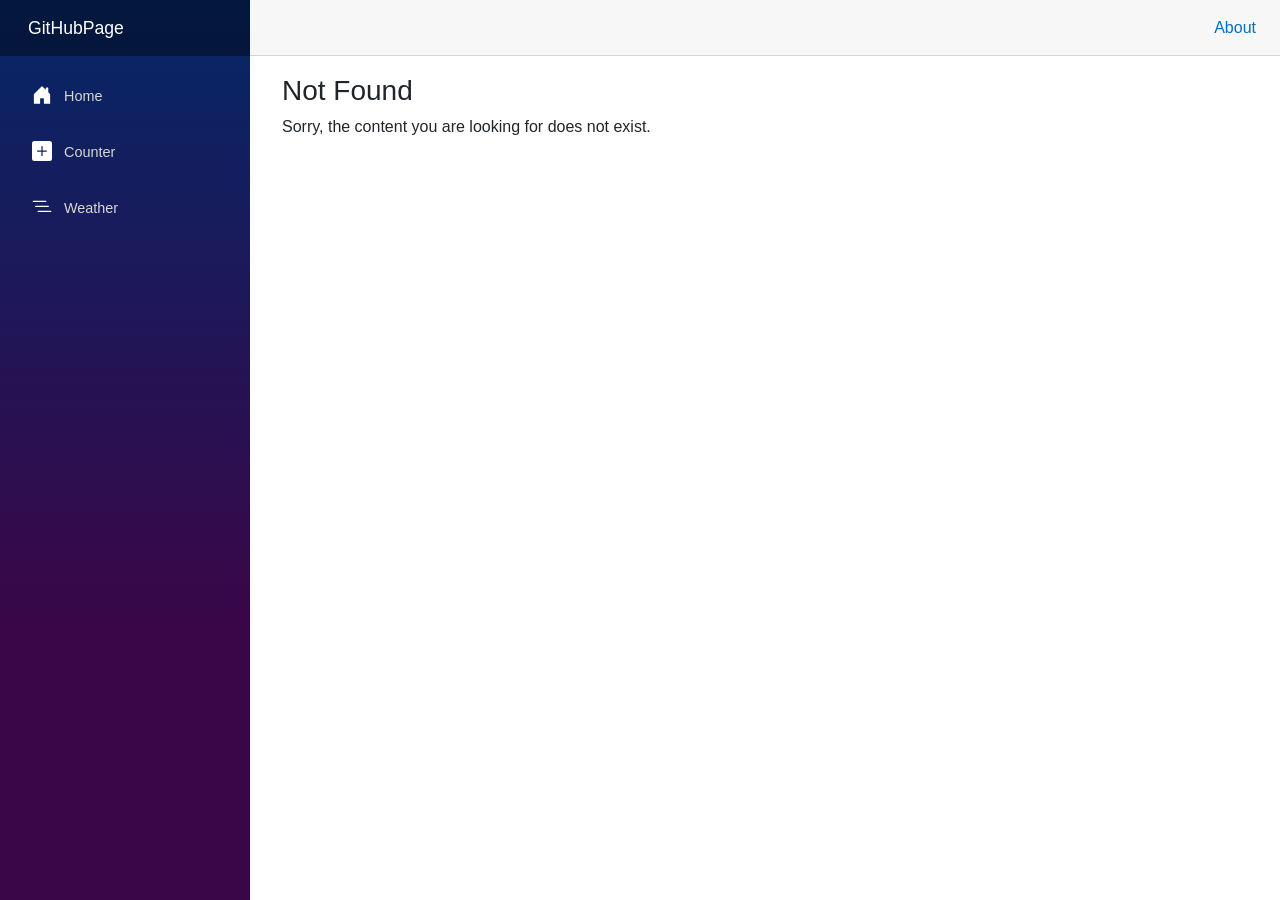
<file: index.html>
<!DOCTYPE html>
<html lang="en">

<head>
    <meta charset="utf-8" />
    <meta name="viewport" content="width=device-width, initial-scale=1.0" />
    <title>GitHubPage</title>
    <base href="/" />
    <link href="_framework/dotnet.v9soti2s3q.js" rel="preload" as="script" fetchpriority="high" crossorigin="anonymous" integrity="sha256-3XU/xVtRKNGXANrgLclUDvNBKt7TX8OBT3ASZSBqLp0=" />
    <link rel="stylesheet" href="lib/bootstrap/dist/css/bootstrap.min.css" />
    <link rel="stylesheet" href="css/app.css" />
    <link rel="icon" type="image/png" href="favicon.png" />
    <link href="GitHubPage.styles.css" rel="stylesheet" />
    <script type="importmap">{
  "imports": {
    "./_framework/blazor.webassembly.js": "./_framework/blazor.webassembly.66stpp682q.js",
    "./_framework/dotnet.native.js": "./_framework/dotnet.native.cs8mcre4gh.js",
    "./_framework/dotnet.runtime.js": "./_framework/dotnet.runtime.0j6ezsi0n0.js",
    "./_framework/dotnet.js": "./_framework/dotnet.v9soti2s3q.js"
  },
  "scopes": {},
  "integrity": {
    "./_framework/blazor.webassembly.66stpp682q.js": "sha256-3lCWrko3zwspV40aQhs2S/IMkRSarnHRKIdkHhuXIBA=",
    "./_framework/blazor.webassembly.js": "sha256-3lCWrko3zwspV40aQhs2S/IMkRSarnHRKIdkHhuXIBA=",
    "./_framework/dotnet.js": "sha256-3XU/xVtRKNGXANrgLclUDvNBKt7TX8OBT3ASZSBqLp0=",
    "./_framework/dotnet.native.cs8mcre4gh.js": "sha256-/I3SDHIle7heAxlUGBrgxax+lkKyWyRLBVEJmTHJSCs=",
    "./_framework/dotnet.native.js": "sha256-/I3SDHIle7heAxlUGBrgxax+lkKyWyRLBVEJmTHJSCs=",
    "./_framework/dotnet.runtime.0j6ezsi0n0.js": "sha256-jCsbbdXoVd1zzGc0fQT2sz4mKuv0ANdurPVGo5Sc2jg=",
    "./_framework/dotnet.runtime.js": "sha256-jCsbbdXoVd1zzGc0fQT2sz4mKuv0ANdurPVGo5Sc2jg=",
    "./_framework/dotnet.v9soti2s3q.js": "sha256-3XU/xVtRKNGXANrgLclUDvNBKt7TX8OBT3ASZSBqLp0="
  }
}</script>
</head>

<body>
    <div id="app">
        <svg class="loading-progress">
            <circle r="40%" cx="50%" cy="50%" />
            <circle r="40%" cx="50%" cy="50%" />
        </svg>
        <div class="loading-progress-text"></div>
    </div>

    <div id="blazor-error-ui">
        An unhandled error has occurred.
        <a href="." class="reload">Reload</a>
        <span class="dismiss">🗙</span>
    </div>
    <script src="_framework/blazor.webassembly.66stpp682q.js"></script>
</body>

</html>
</file>
<file: css/app.css>
html, body {
    font-family: 'Helvetica Neue', Helvetica, Arial, sans-serif;
}

h1:focus {
    outline: none;
}

a, .btn-link {
    color: #0071c1;
}

.btn-primary {
    color: #fff;
    background-color: #1b6ec2;
    border-color: #1861ac;
}

.btn:focus, .btn:active:focus, .btn-link.nav-link:focus, .form-control:focus, .form-check-input:focus {
  box-shadow: 0 0 0 0.1rem white, 0 0 0 0.25rem #258cfb;
}

.content {
    padding-top: 1.1rem;
}

.valid.modified:not([type=checkbox]) {
    outline: 1px solid #26b050;
}

.invalid {
    outline: 1px solid red;
}

.validation-message {
    color: red;
}

#blazor-error-ui {
    color-scheme: light only;
    background: lightyellow;
    bottom: 0;
    box-shadow: 0 -1px 2px rgba(0, 0, 0, 0.2);
    box-sizing: border-box;
    display: none;
    left: 0;
    padding: 0.6rem 1.25rem 0.7rem 1.25rem;
    position: fixed;
    width: 100%;
    z-index: 1000;
}

    #blazor-error-ui .dismiss {
        cursor: pointer;
        position: absolute;
        right: 0.75rem;
        top: 0.5rem;
    }

.blazor-error-boundary {
    background: url([data-uri]) no-repeat 1rem/1.8rem, #b32121;
    padding: 1rem 1rem 1rem 3.7rem;
    color: white;
}

    .blazor-error-boundary::after {
        content: "An error has occurred."
    }

.loading-progress {
    position: absolute;
    display: block;
    width: 8rem;
    height: 8rem;
    inset: 20vh 0 auto 0;
    margin: 0 auto 0 auto;
}

    .loading-progress circle {
        fill: none;
        stroke: #e0e0e0;
        stroke-width: 0.6rem;
        transform-origin: 50% 50%;
        transform: rotate(-90deg);
    }

        .loading-progress circle:last-child {
            stroke: #1b6ec2;
            stroke-dasharray: calc(3.141 * var(--blazor-load-percentage, 0%) * 0.8), 500%;
            transition: stroke-dasharray 0.05s ease-in-out;
        }

.loading-progress-text {
    position: absolute;
    text-align: center;
    font-weight: bold;
    inset: calc(20vh + 3.25rem) 0 auto 0.2rem;
}

    .loading-progress-text:after {
        content: var(--blazor-load-percentage-text, "Loading");
    }

code {
    color: #c02d76;
}

.form-floating > .form-control-plaintext::placeholder, .form-floating > .form-control::placeholder {
    color: var(--bs-secondary-color);
    text-align: end;
}

.form-floating > .form-control-plaintext:focus::placeholder, .form-floating > .form-control:focus::placeholder {
    text-align: start;
}
</file>
<file: GitHubPage.styles.css>
/* /Layout/MainLayout.razor.rz.scp.css */
.page[b-mbxjvrykuv] {
    position: relative;
    display: flex;
    flex-direction: column;
}

main[b-mbxjvrykuv] {
    flex: 1;
}

.sidebar[b-mbxjvrykuv] {
    background-image: linear-gradient(180deg, rgb(5, 39, 103) 0%, #3a0647 70%);
}

.top-row[b-mbxjvrykuv] {
    background-color: #f7f7f7;
    border-bottom: 1px solid #d6d5d5;
    justify-content: flex-end;
    height: 3.5rem;
    display: flex;
    align-items: center;
}

    .top-row[b-mbxjvrykuv]  a, .top-row[b-mbxjvrykuv]  .btn-link {
        white-space: nowrap;
        margin-left: 1.5rem;
        text-decoration: none;
    }

    .top-row[b-mbxjvrykuv]  a:hover, .top-row[b-mbxjvrykuv]  .btn-link:hover {
        text-decoration: underline;
    }

    .top-row[b-mbxjvrykuv]  a:first-child {
        overflow: hidden;
        text-overflow: ellipsis;
    }

@media (max-width: 640.98px) {
    .top-row[b-mbxjvrykuv] {
        justify-content: space-between;
    }

    .top-row[b-mbxjvrykuv]  a, .top-row[b-mbxjvrykuv]  .btn-link {
        margin-left: 0;
    }
}

@media (min-width: 641px) {
    .page[b-mbxjvrykuv] {
        flex-direction: row;
    }

    .sidebar[b-mbxjvrykuv] {
        width: 250px;
        height: 100vh;
        position: sticky;
        top: 0;
    }

    .top-row[b-mbxjvrykuv] {
        position: sticky;
        top: 0;
        z-index: 1;
    }

    .top-row.auth[b-mbxjvrykuv]  a:first-child {
        flex: 1;
        text-align: right;
        width: 0;
    }

    .top-row[b-mbxjvrykuv], article[b-mbxjvrykuv] {
        padding-left: 2rem !important;
        padding-right: 1.5rem !important;
    }
}
/* /Layout/NavMenu.razor.rz.scp.css */
.navbar-toggler[b-xzklsrg5so] {
    background-color: rgba(255, 255, 255, 0.1);
}

.top-row[b-xzklsrg5so] {
    min-height: 3.5rem;
    background-color: rgba(0,0,0,0.4);
}

.navbar-brand[b-xzklsrg5so] {
    font-size: 1.1rem;
}

.bi[b-xzklsrg5so] {
    display: inline-block;
    position: relative;
    width: 1.25rem;
    height: 1.25rem;
    margin-right: 0.75rem;
    top: -1px;
    background-size: cover;
}

.bi-house-door-fill-nav-menu[b-xzklsrg5so] {
    background-image: url("data:image/svg+xml,%3Csvg xmlns='http://www.w3.org/2000/svg' width='16' height='16' fill='white' class='bi bi-house-door-fill' viewBox='0 0 16 16'%3E%3Cpath d='M6.5 14.5v-3.505c0-.245.25-.495.5-.495h2c.25 0 .5.25.5.5v3.5a.5.5 0 0 0 .5.5h4a.5.5 0 0 0 .5-.5v-7a.5.5 0 0 0-.146-.354L13 5.793V2.5a.5.5 0 0 0-.5-.5h-1a.5.5 0 0 0-.5.5v1.293L8.354 1.146a.5.5 0 0 0-.708 0l-6 6A.5.5 0 0 0 1.5 7.5v7a.5.5 0 0 0 .5.5h4a.5.5 0 0 0 .5-.5Z'/%3E%3C/svg%3E");
}

.bi-plus-square-fill-nav-menu[b-xzklsrg5so] {
    background-image: url("data:image/svg+xml,%3Csvg xmlns='http://www.w3.org/2000/svg' width='16' height='16' fill='white' class='bi bi-plus-square-fill' viewBox='0 0 16 16'%3E%3Cpath d='M2 0a2 2 0 0 0-2 2v12a2 2 0 0 0 2 2h12a2 2 0 0 0 2-2V2a2 2 0 0 0-2-2H2zm6.5 4.5v3h3a.5.5 0 0 1 0 1h-3v3a.5.5 0 0 1-1 0v-3h-3a.5.5 0 0 1 0-1h3v-3a.5.5 0 0 1 1 0z'/%3E%3C/svg%3E");
}

.bi-list-nested-nav-menu[b-xzklsrg5so] {
    background-image: url("data:image/svg+xml,%3Csvg xmlns='http://www.w3.org/2000/svg' width='16' height='16' fill='white' class='bi bi-list-nested' viewBox='0 0 16 16'%3E%3Cpath fill-rule='evenodd' d='M4.5 11.5A.5.5 0 0 1 5 11h10a.5.5 0 0 1 0 1H5a.5.5 0 0 1-.5-.5zm-2-4A.5.5 0 0 1 3 7h10a.5.5 0 0 1 0 1H3a.5.5 0 0 1-.5-.5zm-2-4A.5.5 0 0 1 1 3h10a.5.5 0 0 1 0 1H1a.5.5 0 0 1-.5-.5z'/%3E%3C/svg%3E");
}

.nav-item[b-xzklsrg5so] {
    font-size: 0.9rem;
    padding-bottom: 0.5rem;
}

    .nav-item:first-of-type[b-xzklsrg5so] {
        padding-top: 1rem;
    }

    .nav-item:last-of-type[b-xzklsrg5so] {
        padding-bottom: 1rem;
    }

    .nav-item[b-xzklsrg5so]  a {
        color: #d7d7d7;
        border-radius: 4px;
        height: 3rem;
        display: flex;
        align-items: center;
        line-height: 3rem;
    }

.nav-item[b-xzklsrg5so]  a.active {
    background-color: rgba(255,255,255,0.37);
    color: white;
}

.nav-item[b-xzklsrg5so]  a:hover {
    background-color: rgba(255,255,255,0.1);
    color: white;
}

@media (min-width: 641px) {
    .navbar-toggler[b-xzklsrg5so] {
        display: none;
    }

    .collapse[b-xzklsrg5so] {
        /* Never collapse the sidebar for wide screens */
        display: block;
    }

    .nav-scrollable[b-xzklsrg5so] {
        /* Allow sidebar to scroll for tall menus */
        height: calc(100vh - 3.5rem);
        overflow-y: auto;
    }
}
</file>
